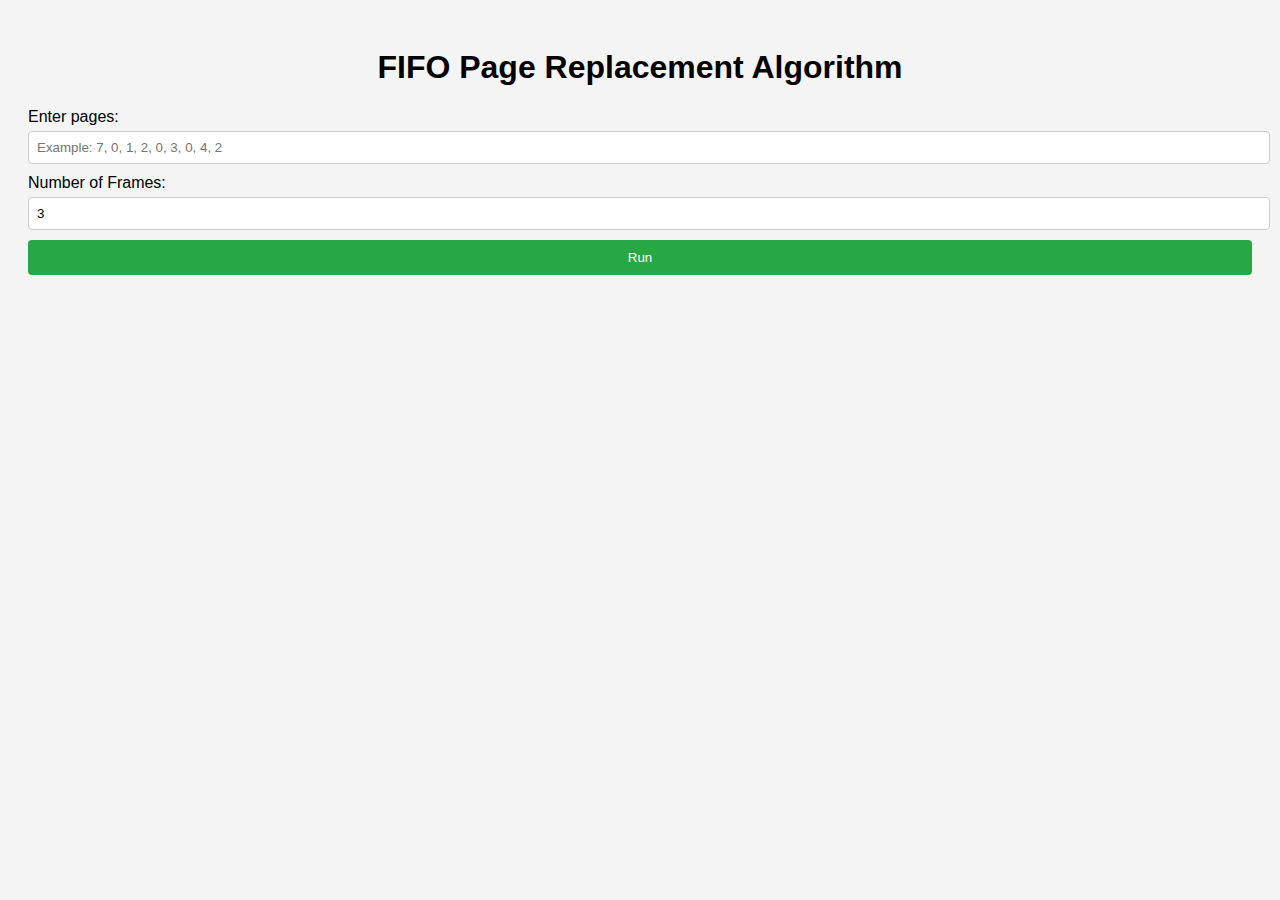
<file: index.html>
<!DOCTYPE html>
<html lang="en">
<head>
    <meta charset="UTF-8">
    <meta name="viewport" content="width=device-width, initial-scale=1.0">
    <title>FIFO Page Replacement</title>
    <link rel="stylesheet" href="style.css">
</head>
<body>
    <h1>FIFO Page Replacement Algorithm</h1>
    <div>
        <label for="pages">Enter pages:</label>
        <input type="text" id="pages" placeholder="Example: 7, 0, 1, 2, 0, 3, 0, 4, 2">
    </div>
    <div>
        <label for="frames">Number of Frames:</label>
        <input type="number" id="frames" value="3">
    </div>
    <button onclick="runFIFO()">Run</button>
    <div id="output"></div>
    <script src="script.js"></script>
</body>
</html>
</file>
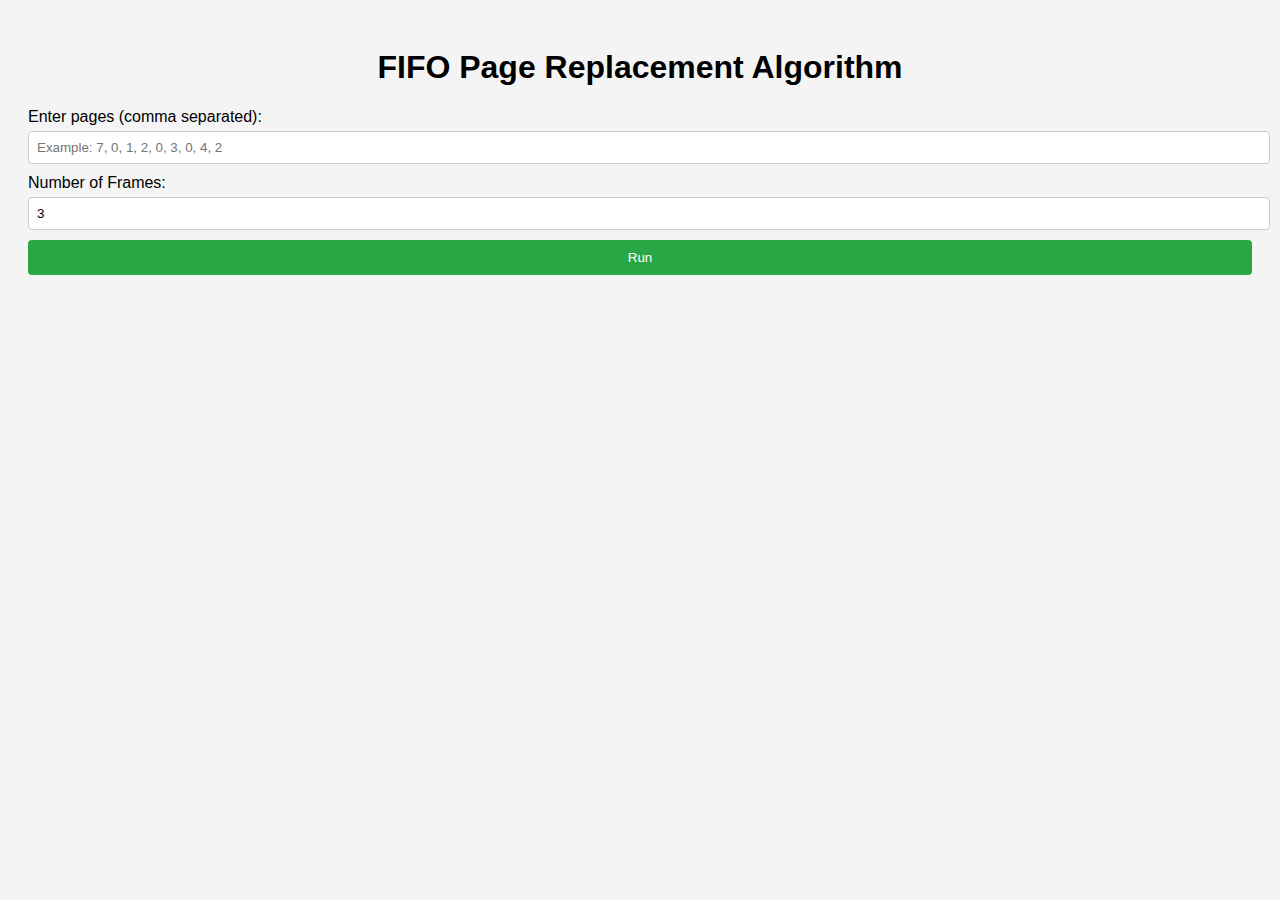
<file: fifo.html>
<!DOCTYPE html>
<html lang="en">
<head>
    <meta charset="UTF-8">
    <meta name="viewport" content="width=device-width, initial-scale=1.0">
    <title>FIFO Page Replacement</title>
    <link rel="stylesheet" href="style.css">
</head>
<body>
    <h1>FIFO Page Replacement Algorithm</h1>
    <div>
        <label for="pages">Enter pages (comma separated):</label>
        <input type="text" id="pages" placeholder="Example: 7, 0, 1, 2, 0, 3, 0, 4, 2">
    </div>
    <div>
        <label for="frames">Number of Frames:</label>
        <input type="number" id="frames" value="3">
    </div>
    <button onclick="runFIFO()">Run</button>
    <div id="output"></div>
    <script src="script.js"></script>
</body>
</html>
</file>
<file: style.css>
body {
    font-family: Arial, sans-serif;
    background-color: #f4f4f4;
    padding: 20px;
}

.container {
    max-width: 600px;
    margin: auto;
    background: white;
    padding: 20px;
    box-shadow: 0 2px 10px rgba(0, 0, 0, 0.1);
}

h1 {
    text-align: center;
}

.input-section {
    margin-bottom: 15px;
}

label {
    display: block;
    margin-bottom: 5px;
}

input {
    width: 100%;
    padding: 8px;
    margin-bottom: 10px;
    border: 1px solid #ccc;
    border-radius: 4px;
}

button {
    width: 100%;
    padding: 10px;
    background-color: #28a745;
    color: white;
    border: none;
    border-radius: 4px;
    cursor: pointer;
}

button:hover {
    background-color: #218838;
}

table {
    width: 100%;
    margin: 20px auto;
    border-collapse: collapse;
    text-align: center;
}

th, td {
    padding: 10px;
    border: 1px solid #ddd;
}

th {
    background-color: #f2f2f2;
}

tr:nth-child(even) {
    background-color: #f9f9f9;
}

tr:hover {
    background-color: #f1f1f1;
}

#output {
    margin: 20px auto;
    width: 80%;
    text-align: center;
}
</file>
